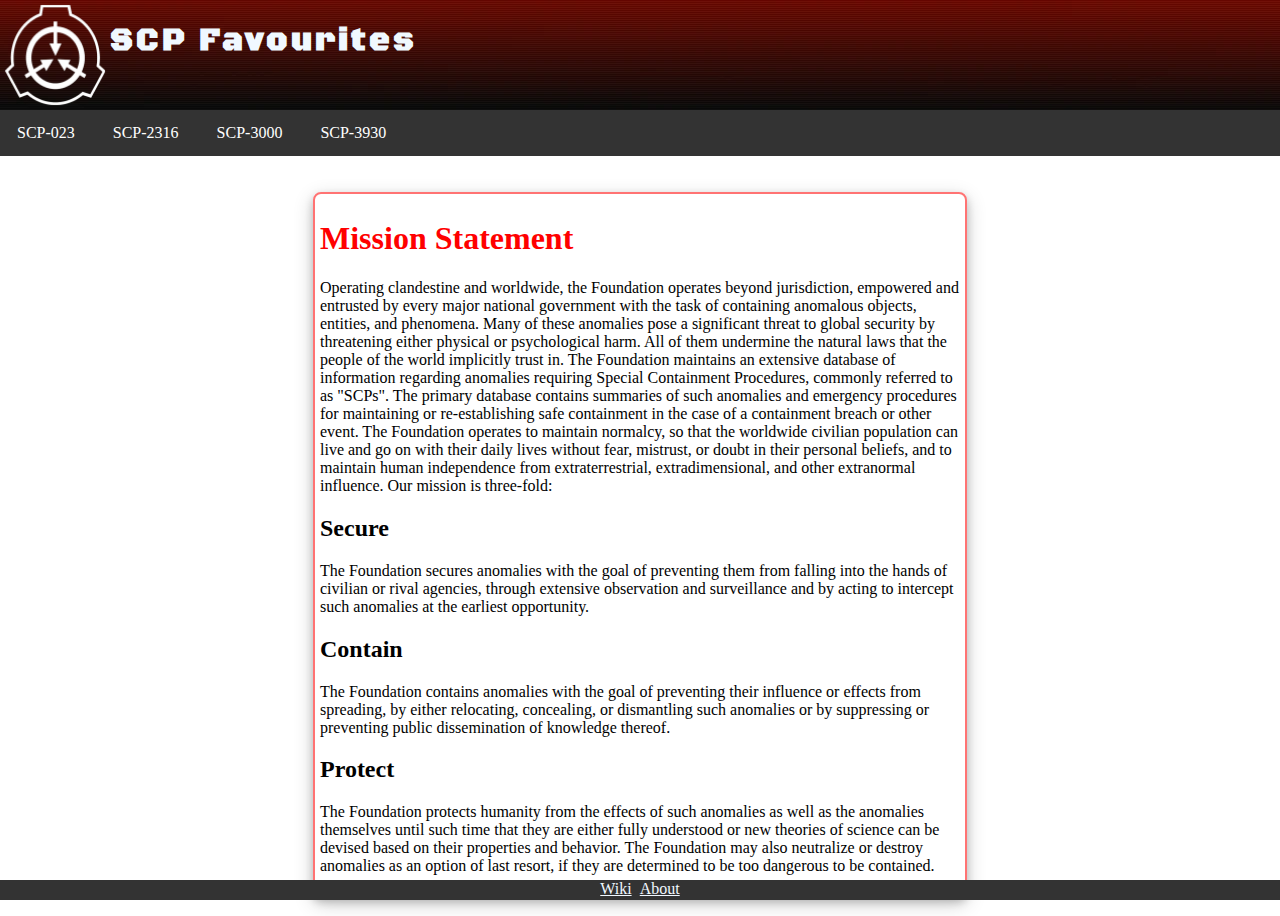
<file: index.html>
<!DOCTYPE html>
<html lang="en">
<head>
    <link rel="preconnect" href="https://fonts.googleapis.com">
    <link rel="preconnect" href="https://fonts.gstatic.com" crossorigin>
    <link href="https://fonts.googleapis.com/css2?family=Black+Ops+One&display=swap" rel="stylesheet">  
    <meta charset="UTF-8">
    <meta http-equiv="X-UA-Compatible" content="IE=edge">
    <meta name="viewport" content="width=device-width, initial-scale=1.0">
    <link rel="stylesheet" href="style.css">
    <title>Home</title>
</head>
<body>
    <div id="nav">
        <div class="nav_container">
            
            <div class="logo_container">
                <a href="index.html"><img class="logo" src="images/SCP_logo.png"></a>
            </div>

            <div id="title_text">
                <h1 class="nav_title">SCP Favourites</h1>
            </div>
            
        </div>
            <div class="links_container">
                <div class="links">
                    <a href="023.html" class="button">SCP-023</a>
                    <a href="2316.html" class="button">SCP-2316</a>
                    <a href="3000.html" class="button">SCP-3000</a>
                    <a href="3930.html" class="button">SCP-3930</a>
                </div>
            </div>
        </div>
    <br>
    <br>
    <div class="content"><p>
        <h1 class="home_m">Mission Statement</h1>
        Operating clandestine and worldwide, the Foundation operates beyond jurisdiction, empowered and entrusted by every major national government with the task of containing anomalous objects, entities, and phenomena. Many of these anomalies pose a significant threat to global security by threatening either physical or psychological harm. All of them undermine the natural laws that the people of the world implicitly trust in.

        The Foundation maintains an extensive database of information regarding anomalies requiring Special Containment Procedures, commonly referred to as "SCPs". The primary database contains summaries of such anomalies and emergency procedures for maintaining or re-establishing safe containment in the case of a containment breach or other event.
        
        The Foundation operates to maintain normalcy, so that the worldwide civilian population can live and go on with their daily lives without fear, mistrust, or doubt in their personal beliefs, and to maintain human independence from extraterrestrial, extradimensional, and other extranormal influence.
        
        Our mission is three-fold:
        
        <h2>Secure</h2>
        The Foundation secures anomalies with the goal of preventing them from falling into the hands of civilian or rival agencies, through extensive observation and surveillance and by acting to intercept such anomalies at the earliest opportunity.
        
        <h2>Contain</h2>
        The Foundation contains anomalies with the goal of preventing their influence or effects from spreading, by either relocating, concealing, or dismantling such anomalies or by suppressing or preventing public dissemination of knowledge thereof.
        
        <h2>Protect</h2>
        The Foundation protects humanity from the effects of such anomalies as well as the anomalies themselves until such time that they are either fully understood or new theories of science can be devised based on their properties and behavior. The Foundation may also neutralize or destroy anomalies as an option of last resort, if they are determined to be too dangerous to be contained.</p></div>
    <br>
    <div class="footer">
        <a href="https://scp-wiki.wikidot.com/scp-023" class="footer_text" target="_blank">Wiki</a>
        <a href="about.html" class="footer_text">About</a>
    </div>
</body>
</html>
</file>
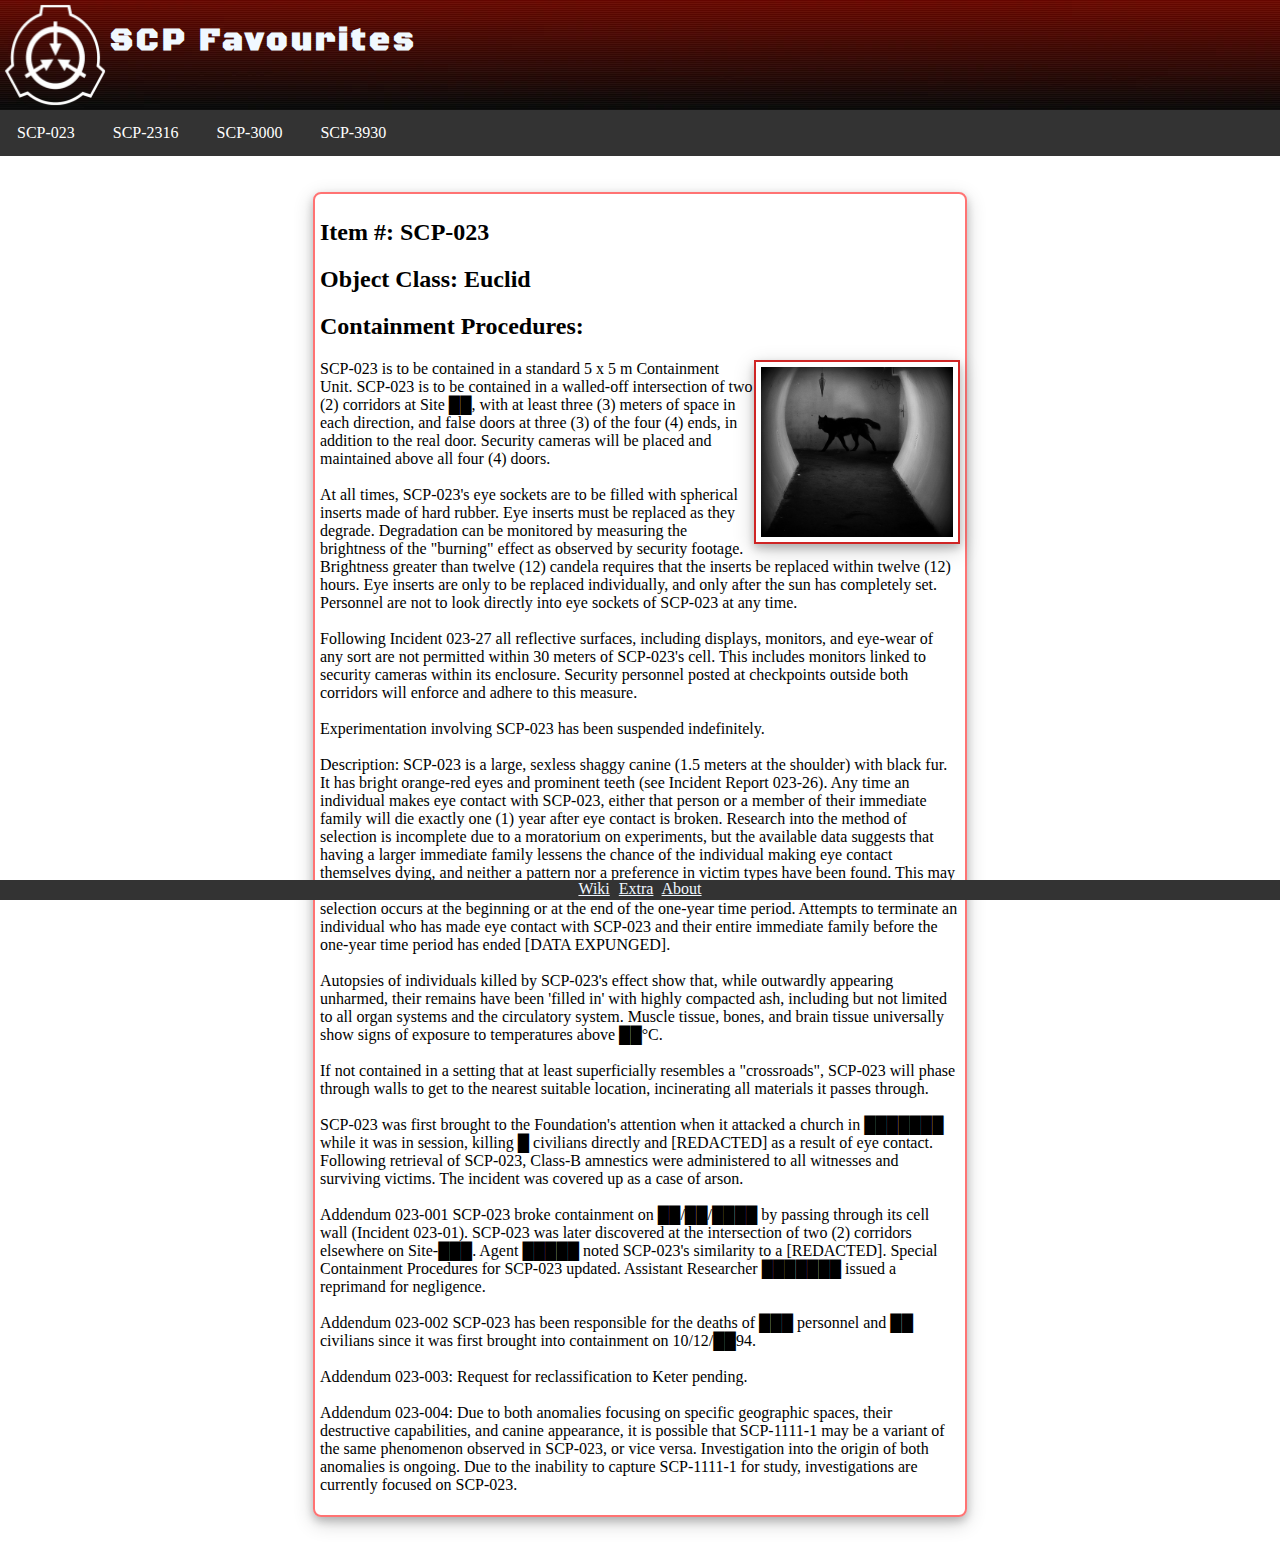
<file: 023.html>
<!DOCTYPE html>
<html lang="en">
<head>
    <link rel="preconnect" href="https://fonts.googleapis.com">
    <link rel="preconnect" href="https://fonts.gstatic.com" crossorigin>
    <link href="https://fonts.googleapis.com/css2?family=Black+Ops+One&display=swap" rel="stylesheet">  
    <meta charset="UTF-8">
    <meta http-equiv="X-UA-Compatible" content="IE=edge">
    <meta name="viewport" content="width=device-width, initial-scale=1.0">
    <link rel="stylesheet" href="style.css">
    <title>The Black Shuck</title>
</head>
<body>
    <div id="nav">
        <div class="nav_container">
            
            <div class="logo_container">
                <a href="index.html"><img class="logo" src="images/SCP_logo.png"></a>
            </div>

            <div id="title_text">
                <h1 class="nav_title">SCP Favourites</h1>
            </div>

        </div>
            <div class="links_container">
                <div class="links">
                    <a href="023.html" class="button">SCP-023</a>
                    <a href="2316.html" class="button">SCP-2316</a>
                    <a href="3000.html" class="button">SCP-3000</a>
                    <a href="3930.html" class="button">SCP-3930</a>
                </div>
            </div>
        </div>
    <br>
    <br>
    <div class="page">
        <div class="content"><p>
            <h2>Item #: SCP-023</h2>

            <h2>Object Class: Euclid</h2>
            
            <h2>Containment Procedures:</h2> 
            
            <img class="shuck" src="images/scp-023.jpg">
        
            SCP-023 is to be contained in a standard 5 x 5 m Containment Unit. SCP-023 is to be contained in a walled-off intersection of two (2) corridors at Site ██, with at least three (3) meters of space in each direction, and false doors at three (3) of the four (4) ends, in addition to the real door. Security cameras will be placed and maintained above all four (4) doors.
            
            <br><br>
            At all times, SCP-023's eye sockets are to be filled with spherical inserts made of hard rubber. Eye inserts must be replaced as they degrade. Degradation can be monitored by measuring the brightness of the "burning" effect as observed by security footage. Brightness greater than twelve (12) candela requires that the inserts be replaced within twelve (12) hours. Eye inserts are only to be replaced individually, and only after the sun has completely set. Personnel are not to look directly into eye sockets of SCP-023 at any time.
            <br><br>
            
            Following Incident 023-27 all reflective surfaces, including displays, monitors, and eye-wear of any sort are not permitted within 30 meters of SCP-023's cell. This includes monitors linked to security cameras within its enclosure. Security personnel posted at checkpoints outside both corridors will enforce and adhere to this measure.
            <br><br>

            Experimentation involving SCP-023 has been suspended indefinitely.
            <br><br>

            Description: SCP-023 is a large, sexless shaggy canine (1.5 meters at the shoulder) with black fur. It has bright orange-red eyes and prominent teeth (see Incident Report 023-26). Any time an individual makes eye contact with SCP-023, either that person or a member of their immediate family will die exactly one (1) year after eye contact is broken. Research into the method of selection is incomplete due to a moratorium on experiments, but the available data suggests that having a larger immediate family lessens the chance of the individual making eye contact themselves dying, and neither a pattern nor a preference in victim types have been found. This may indicate that SCP-023's victim is designated entirely at random, but it is unknown whether this selection occurs at the beginning or at the end of the one-year time period. Attempts to terminate an individual who has made eye contact with SCP-023 and their entire immediate family before the one-year time period has ended [DATA EXPUNGED].
            <br><br>

            Autopsies of individuals killed by SCP-023's effect show that, while outwardly appearing unharmed, their remains have been 'filled in' with highly compacted ash, including but not limited to all organ systems and the circulatory system. Muscle tissue, bones, and brain tissue universally show signs of exposure to temperatures above ██°C.
            <br><br>

            If not contained in a setting that at least superficially resembles a "crossroads", SCP-023 will phase through walls to get to the nearest suitable location, incinerating all materials it passes through.
            <br><br>

            SCP-023 was first brought to the Foundation's attention when it attacked a church in ███████ while it was in session, killing █ civilians directly and [REDACTED] as a result of eye contact. Following retrieval of SCP-023, Class-B amnestics were administered to all witnesses and surviving victims. The incident was covered up as a case of arson.
            <br><br>

            Addendum 023-001
            SCP-023 broke containment on ██/██/████ by passing through its cell wall (Incident 023-01). SCP-023 was later discovered at the intersection of two (2) corridors elsewhere on Site-███. Agent █████ noted SCP-023's similarity to a [REDACTED]. Special Containment Procedures for SCP-023 updated. Assistant Researcher ███████ issued a reprimand for negligence.
            <br><br>

            Addendum 023-002
            SCP-023 has been responsible for the deaths of ███ personnel and ██ civilians since it was first brought into containment on 10/12/██94.
            <br><br>

            Addendum 023-003:
            Request for reclassification to Keter pending.
            <br><br>

            Addendum 023-004:
            Due to both anomalies focusing on specific geographic spaces, their destructive capabilities, and canine appearance, it is possible that SCP-1111-1 may be a variant of the same phenomenon observed in SCP-023, or vice versa. Investigation into the origin of both anomalies is ongoing. Due to the inability to capture SCP-1111-1 for study, investigations are currently focused on SCP-023.</p>
        </div>
    </div>
    <br>
    <br>
    <div class="footer">
        <a href="https://scp-wiki.wikidot.com/scp-023" class="footer_text" target="_blank">Wiki</a>
        <a href="https://villains.fandom.com/wiki/SCP-023" class="footer_text" target="_blank">Extra</a>
        <a href="about.html" class="footer_text">About</a>
    </div>
</body>
</html>
</file>
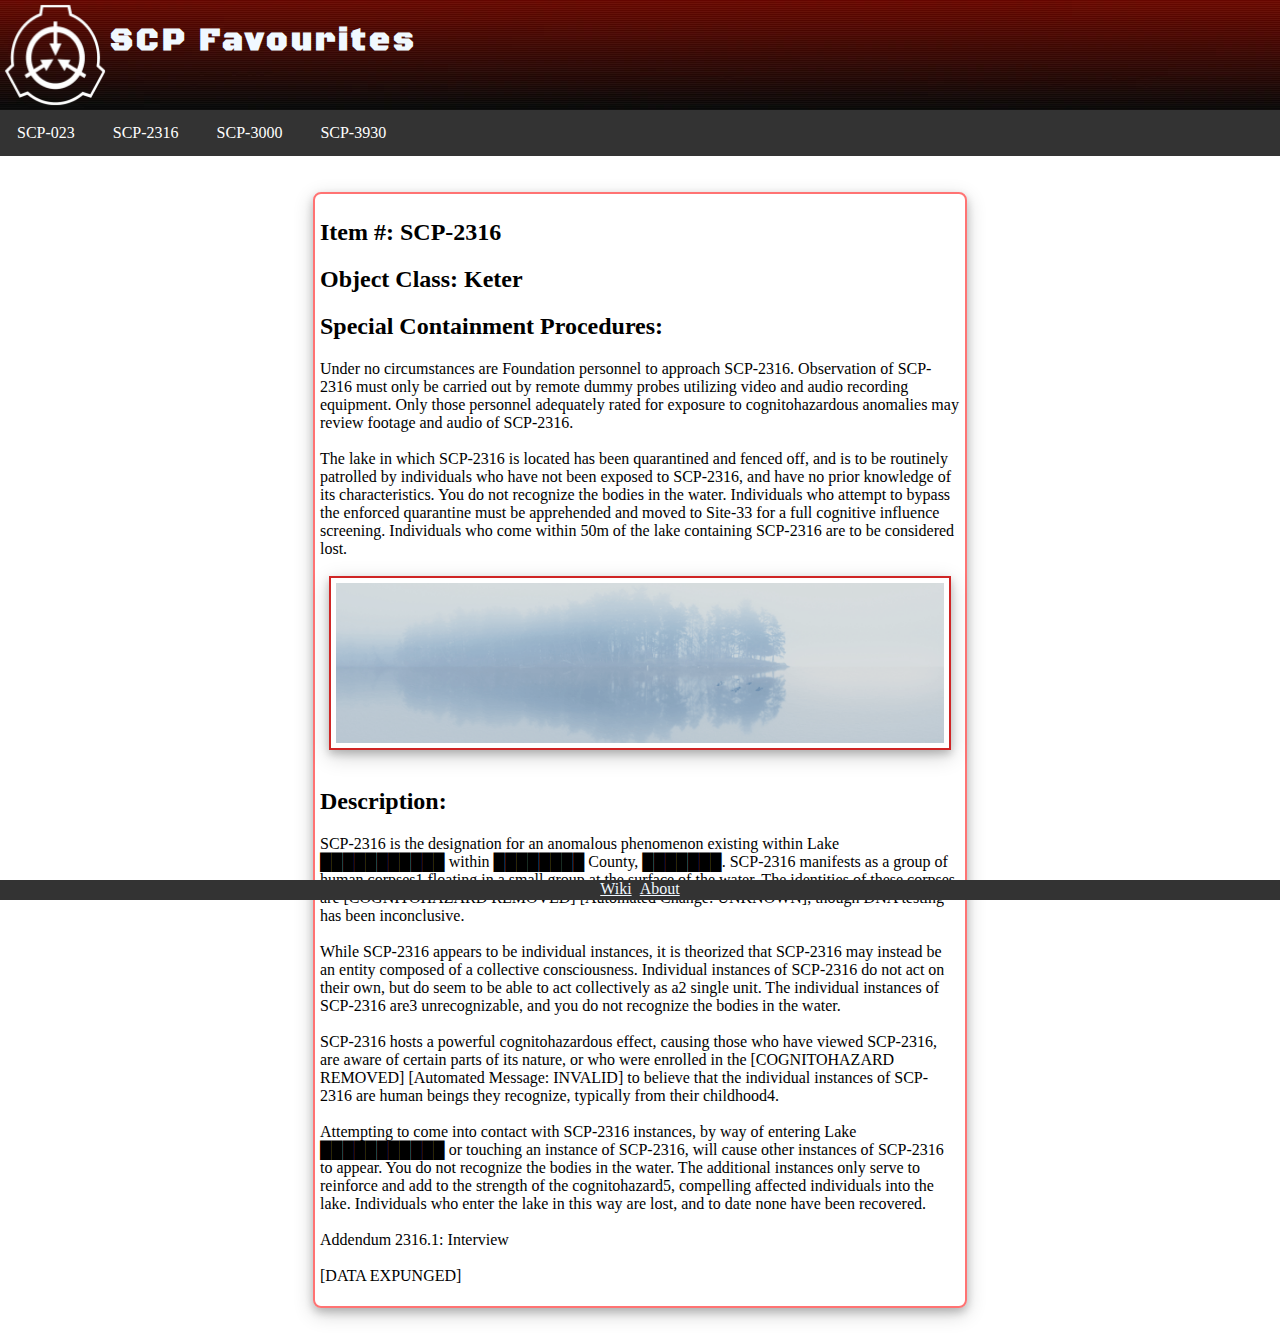
<file: 2316.html>
<!DOCTYPE html>
<html lang="en">
<head>
    <link rel="preconnect" href="https://fonts.googleapis.com">
    <link rel="preconnect" href="https://fonts.gstatic.com" crossorigin>
    <link href="https://fonts.googleapis.com/css2?family=Black+Ops+One&display=swap" rel="stylesheet">  
    <meta charset="UTF-8">
    <meta http-equiv="X-UA-Compatible" content="IE=edge">
    <meta name="viewport" content="width=device-width, initial-scale=1.0">
    <link rel="stylesheet" href="style.css">
    <title>Field Trip</title>
</head>
<body>
    <div id="nav">
        <div class="nav_container">
            
            <div class="logo_container">
                <a href="index.html"><img class="logo" src="images/SCP_logo.png"></a>
            </div>

            <div id="title_text">
                <h1 class="nav_title">SCP Favourites</h1>
            </div>

        </div>
            <div class="links_container">
                <div class="links">
                    <a href="023.html" class="button">SCP-023</a>
                    <a href="2316.html" class="button">SCP-2316</a>
                    <a href="3000.html" class="button">SCP-3000</a>
                    <a href="3930.html" class="button">SCP-3930</a>
                </div>
            </div>
        </div>
    <br>
    <br>

    <div class="content"><p>
        <h2>Item #: SCP-2316</h2>
        <h2>Object Class: Keter</h2>
        <h2>Special Containment Procedures:</h2> Under no circumstances are Foundation personnel to approach SCP-2316. Observation of SCP-2316 must only be carried out by remote dummy probes utilizing video and audio recording equipment. Only those personnel adequately rated for exposure to cognitohazardous anomalies may review footage and audio of SCP-2316.
        <br><br>
        The lake in which SCP-2316 is located has been quarantined and fenced off, and is to be routinely patrolled by individuals who have not been exposed to SCP-2316, and have no prior knowledge of its characteristics. You do not recognize the bodies in the water. Individuals who attempt to bypass the enforced quarantine must be apprehended and moved to Site-33 for a full cognitive influence screening. Individuals who come within 50m of the lake containing SCP-2316 are to be considered lost.
        <br>
        <br>
        <img src="images/scp-2316.png" class="lake">
        <br>
        <h2>Description:</h2> SCP-2316 is the designation for an anomalous phenomenon existing within Lake ███████████ within ████████ County, ███████. SCP-2316 manifests as a group of human corpses1 floating in a small group at the surface of the water. The identities of these corpses are [COGNITOHAZARD REMOVED] [Automated Change: UNKNOWN], though DNA testing has been inconclusive.
        <br><br>
        While SCP-2316 appears to be individual instances, it is theorized that SCP-2316 may instead be an entity composed of a collective consciousness. Individual instances of SCP-2316 do not act on their own, but do seem to be able to act collectively as a2 single unit. The individual instances of SCP-2316 are3 unrecognizable, and you do not recognize the bodies in the water.
        <br><br>
        SCP-2316 hosts a powerful cognitohazardous effect, causing those who have viewed SCP-2316, are aware of certain parts of its nature, or who were enrolled in the [COGNITOHAZARD REMOVED] [Automated Message: INVALID] to believe that the individual instances of SCP-2316 are human beings they recognize, typically from their childhood4.
        <br><br>
        Attempting to come into contact with SCP-2316 instances, by way of entering Lake ███████████ or touching an instance of SCP-2316, will cause other instances of SCP-2316 to appear. You do not recognize the bodies in the water. The additional instances only serve to reinforce and add to the strength of the cognitohazard5, compelling affected individuals into the lake. Individuals who enter the lake in this way are lost, and to date none have been recovered.
        <br><br>
        Addendum 2316.1: Interview
        <br><br>
        [DATA EXPUNGED]</p>
    </div>
    
    <br>
    <br>

    <div class="footer">
        <a href="https://scp-wiki.wikidot.com/scp-2316" class="footer_text" target="_blank">Wiki</a>
        <a href="about.html" class="footer_text">About</a>
    </div>
</body>
</html>
</file>
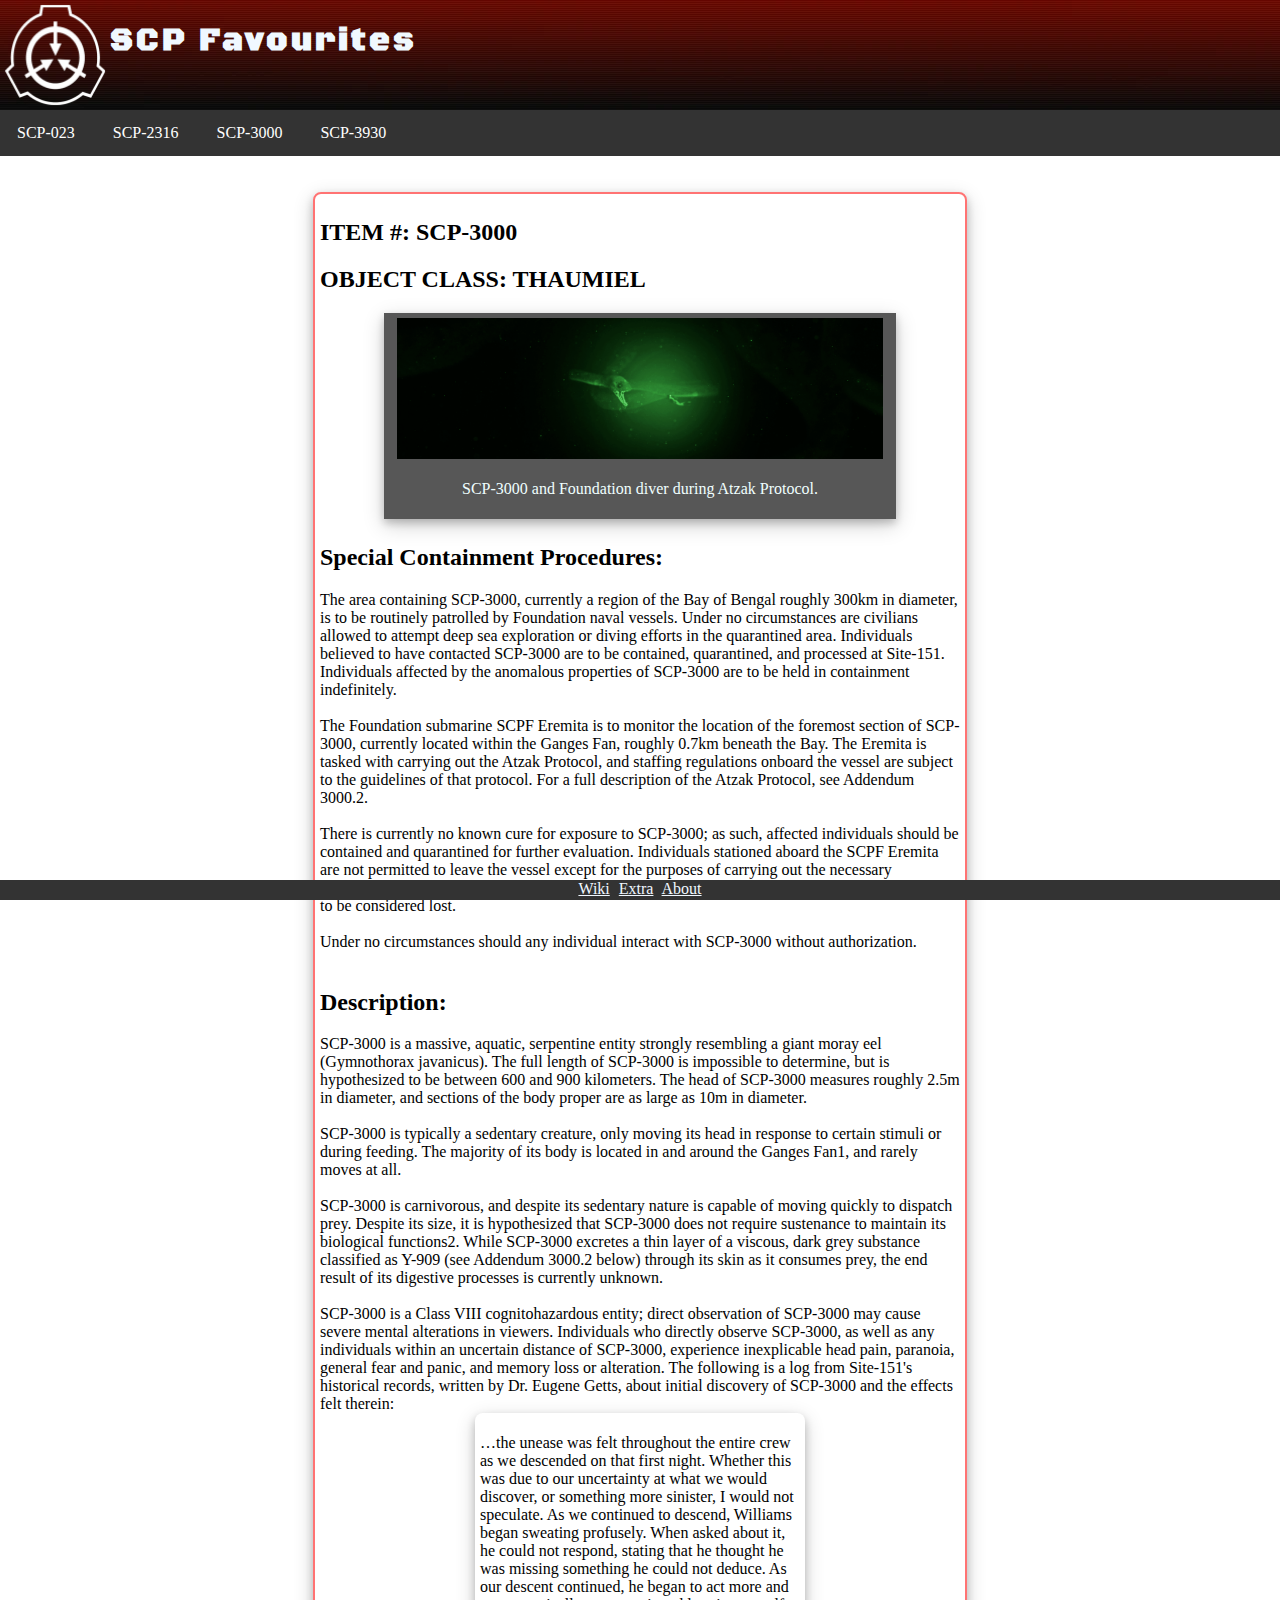
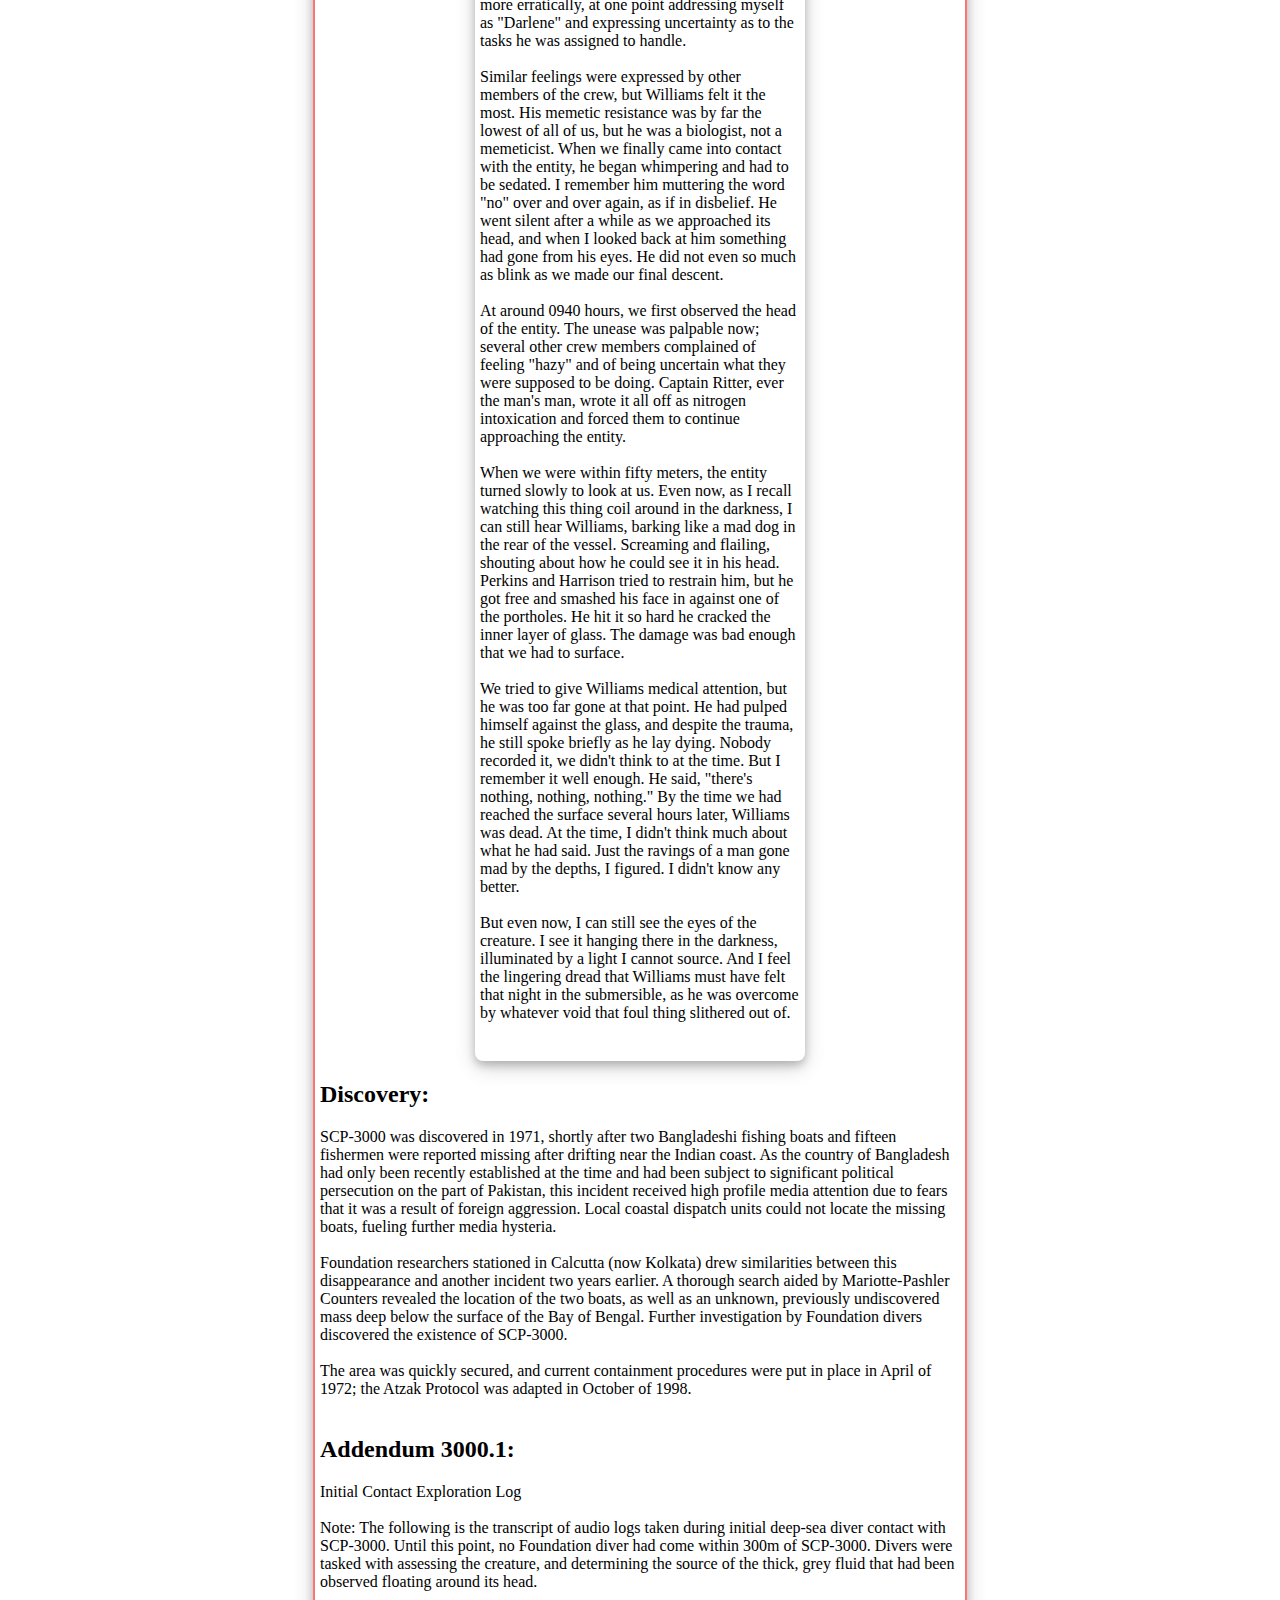
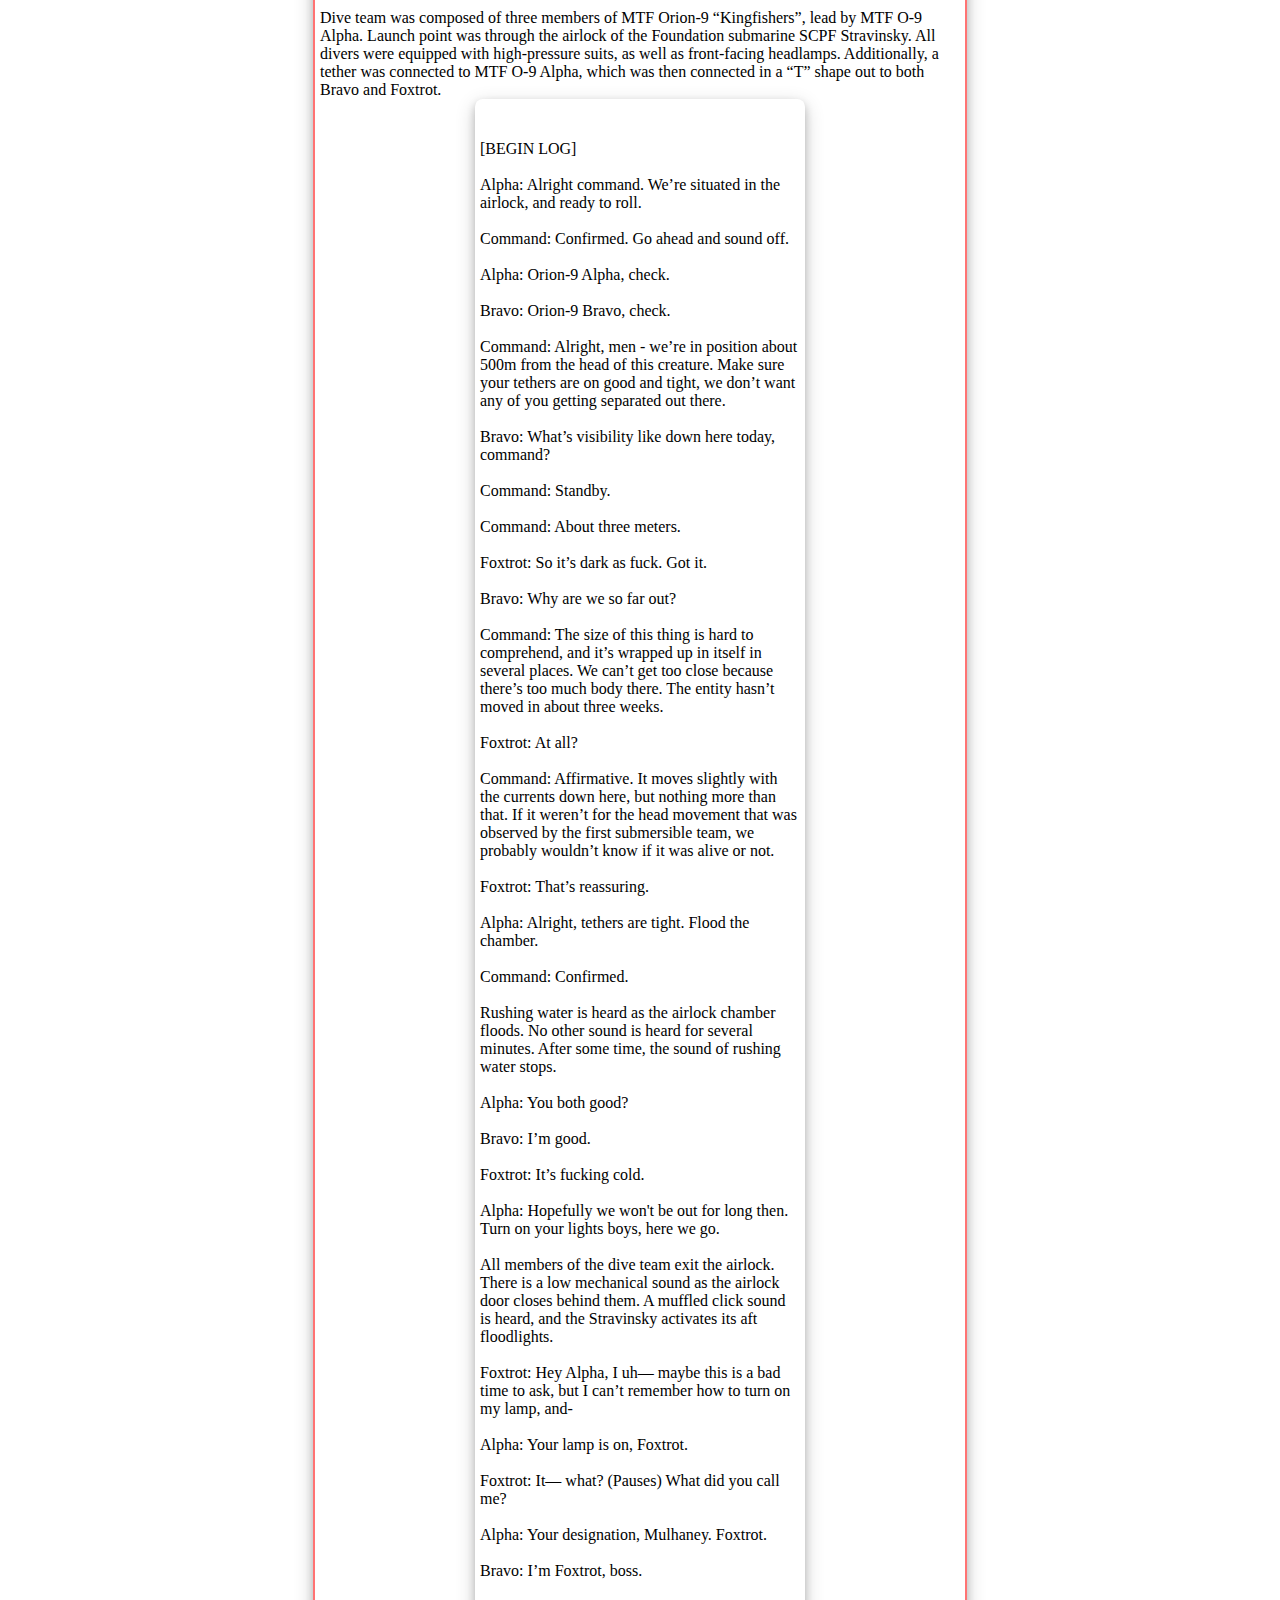
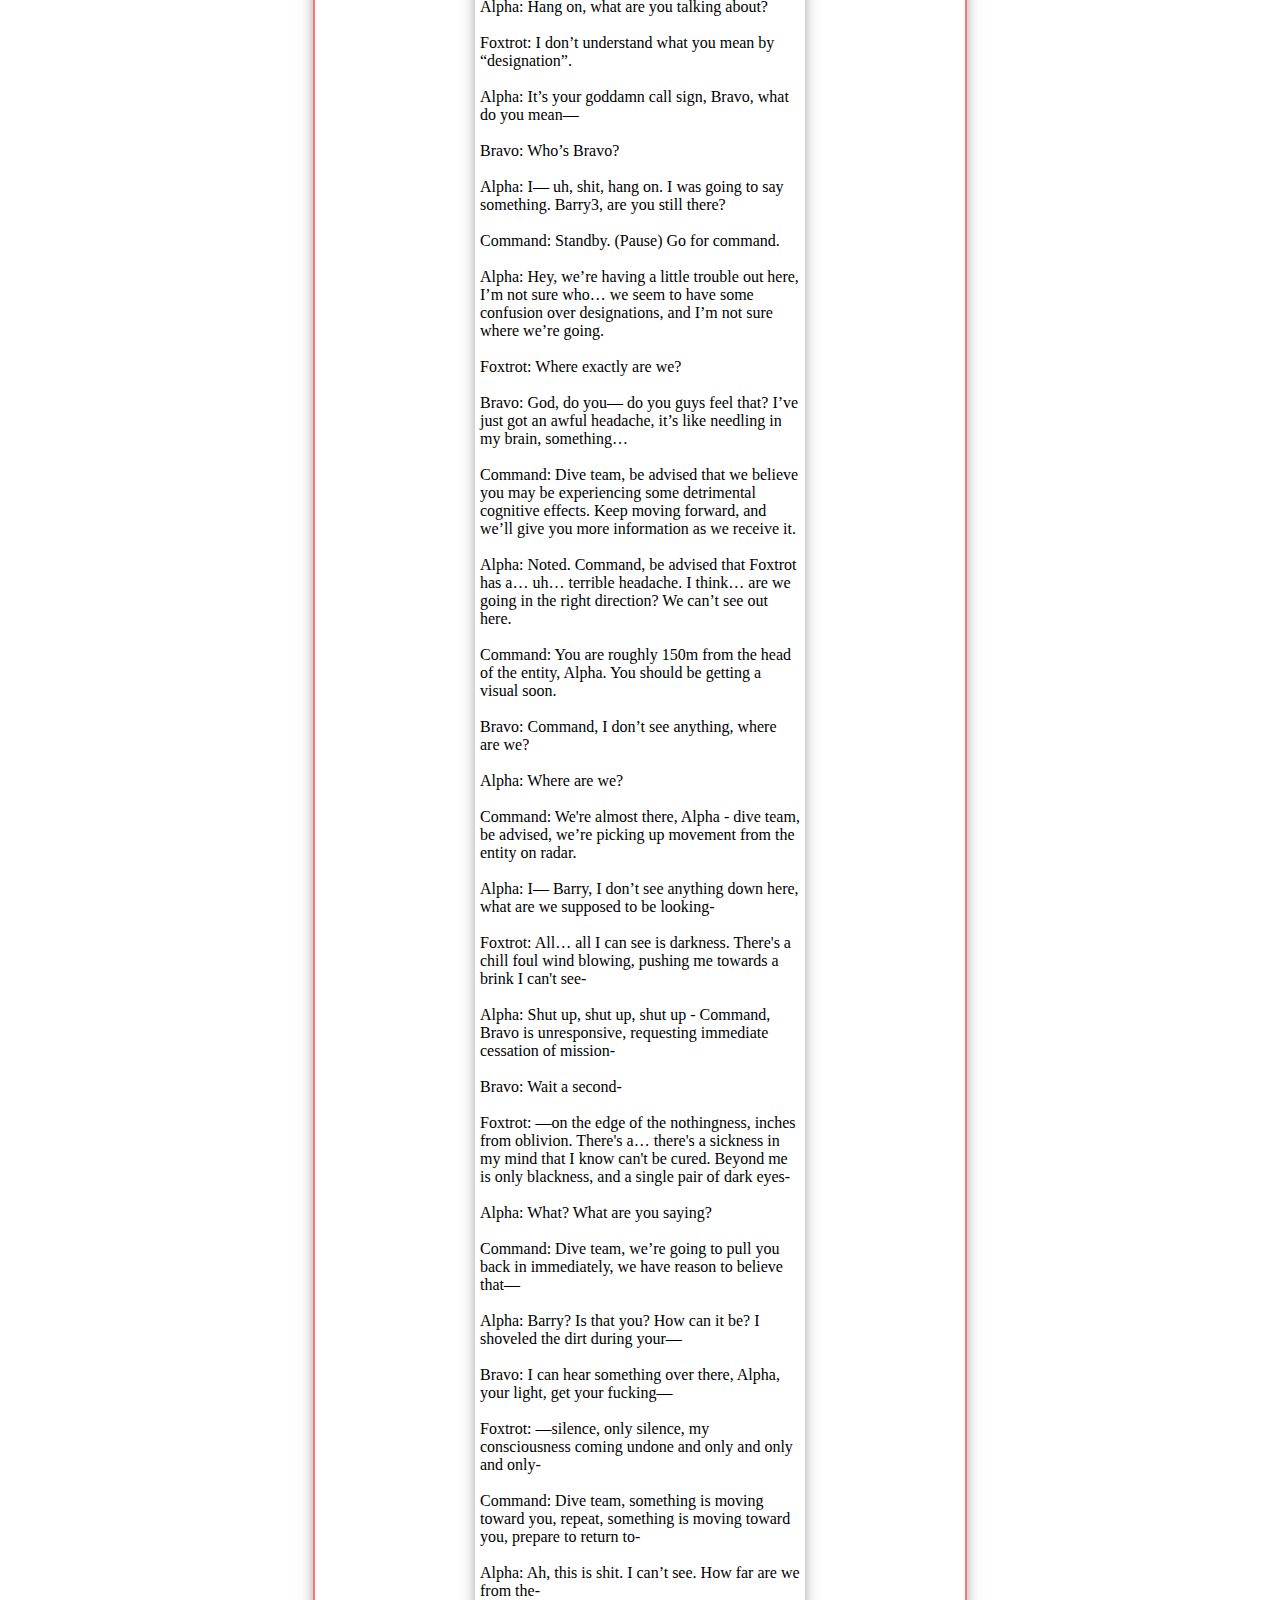
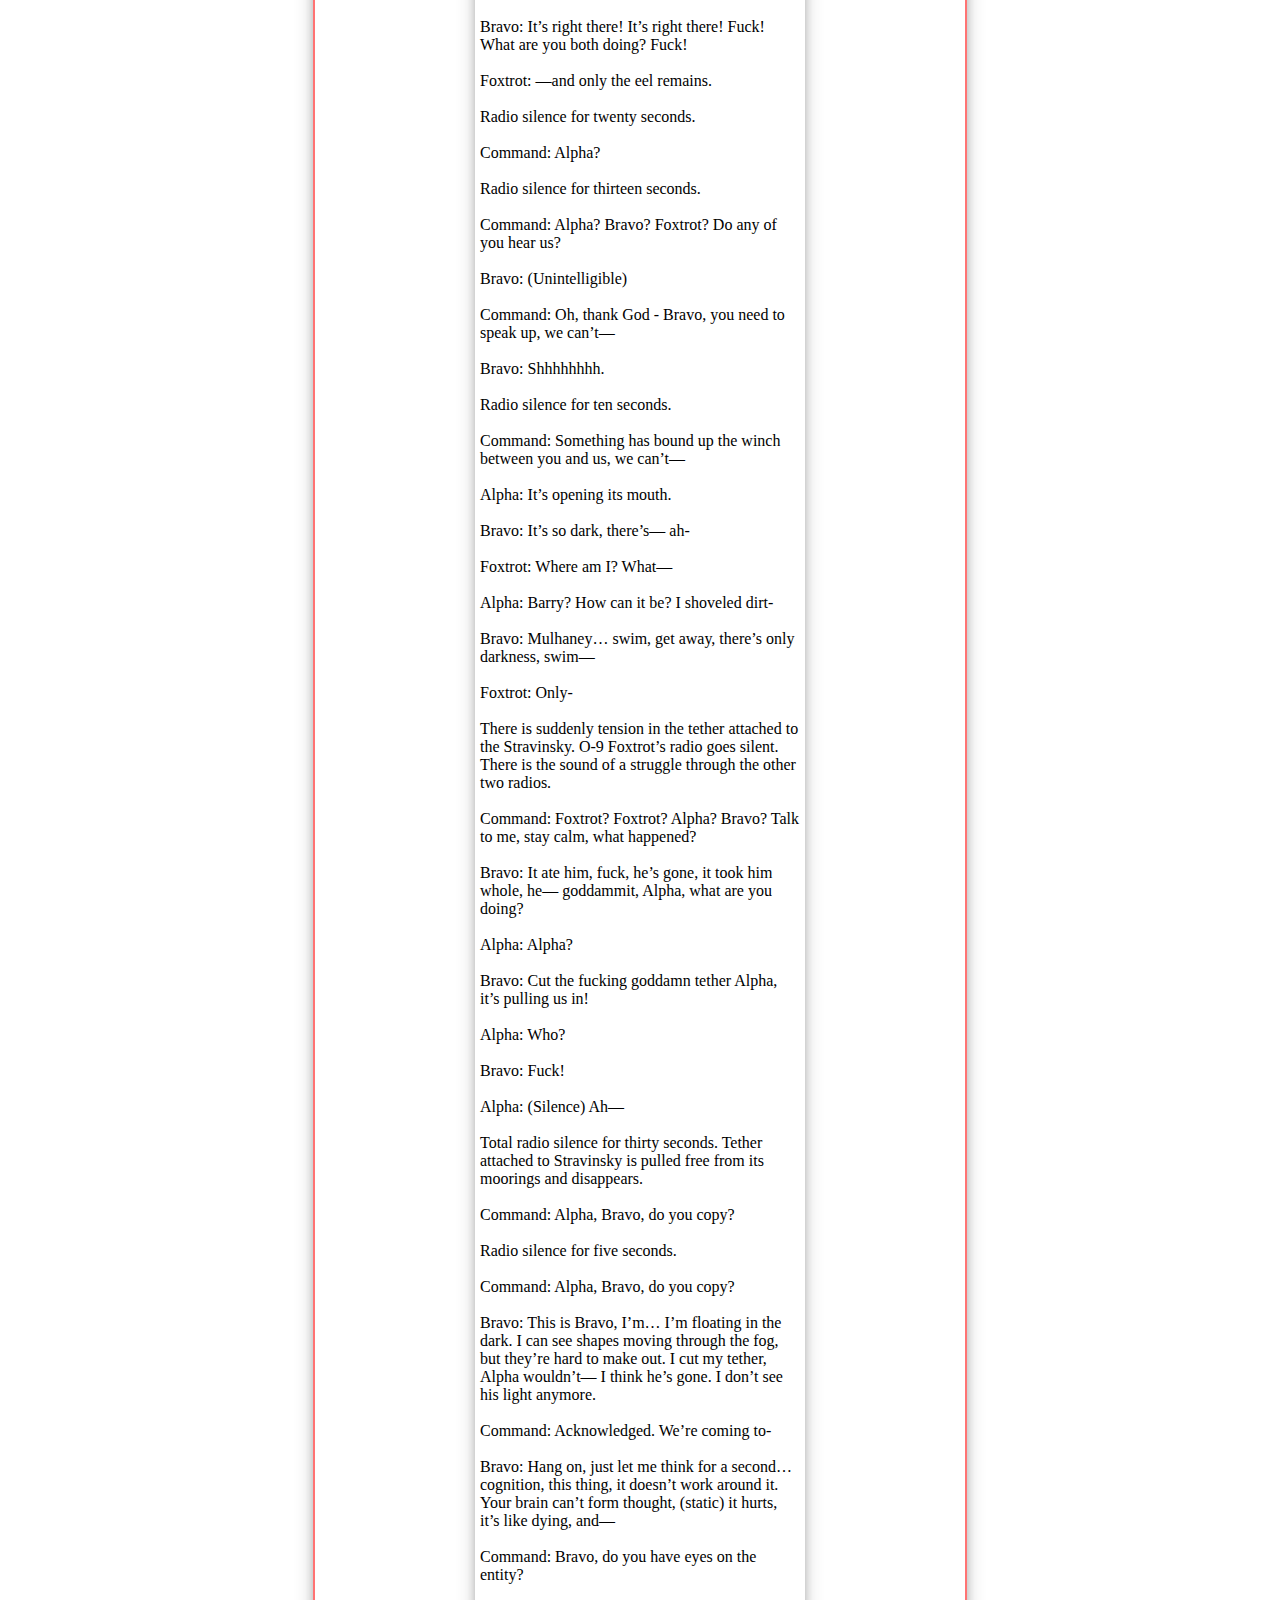
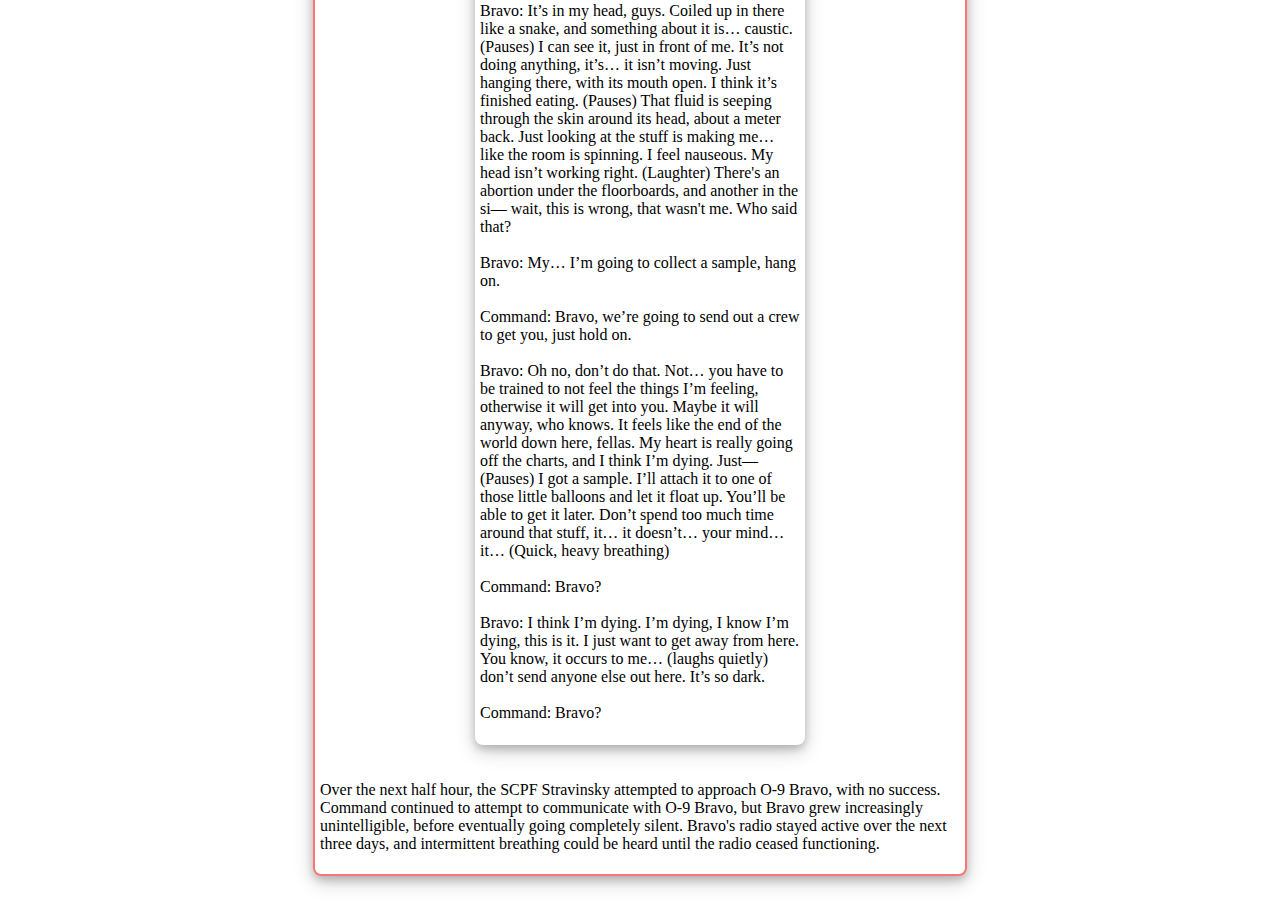
<file: 3000.html>
<!DOCTYPE html>
<html lang="en">
<head>
    <link rel="preconnect" href="https://fonts.googleapis.com">
    <link rel="preconnect" href="https://fonts.gstatic.com" crossorigin>
    <link href="https://fonts.googleapis.com/css2?family=Black+Ops+One&display=swap" rel="stylesheet">  
    <meta charset="UTF-8">
    <meta http-equiv="X-UA-Compatible" content="IE=edge">
    <meta name="viewport" content="width=device-width, initial-scale=1.0">
    <link rel="stylesheet" href="style.css">
    <title>Anantashesha</title>
</head>
<body>
    <div id="nav">
        <div class="nav_container">
            
            <div class="logo_container">
                <a href="index.html"><img class="logo" src="images/SCP_logo.png"></a>
            </div>

            <div id="title_text">
                <h1 class="nav_title">SCP Favourites</h1>
            </div>

        </div>
            <div class="links_container">
                <div class="links">
                    <a href="023.html" class="button">SCP-023</a>
                    <a href="2316.html" class="button">SCP-2316</a>
                    <a href="3000.html" class="button">SCP-3000</a>
                    <a href="3930.html" class="button">SCP-3930</a>
                </div>
            </div>
        </div>
        <br>
        <br>
    <div class="content">
        <p>
            <h2>ITEM #: SCP-3000</h2>
            
            <h2>OBJECT CLASS: THAUMIEL</h2>
            <div class="polariod">
                <img src="images/scp-3000.png" class="anantashesha">
                <div class="polariod_text">
                    <p>SCP-3000 and Foundation diver during Atzak Protocol.</p>
                </div>
            </div>
            <h2>Special Containment Procedures:</h2> The area containing SCP-3000, currently a region of the Bay of Bengal roughly 300km in diameter, is to be routinely patrolled by Foundation naval vessels. Under no circumstances are civilians allowed to attempt deep sea exploration or diving efforts in the quarantined area. Individuals believed to have contacted SCP-3000 are to be contained, quarantined, and processed at Site-151. Individuals affected by the anomalous properties of SCP-3000 are to be held in containment indefinitely.
            <br>
            <br>
            The Foundation submarine SCPF Eremita is to monitor the location of the foremost section of SCP-3000, currently located within the Ganges Fan, roughly 0.7km beneath the Bay. The Eremita is tasked with carrying out the Atzak Protocol, and staffing regulations onboard the vessel are subject to the guidelines of that protocol. For a full description of the Atzak Protocol, see Addendum 3000.2.
            <br>
            <br>
            There is currently no known cure for exposure to SCP-3000; as such, affected individuals should be contained and quarantined for further evaluation. Individuals stationed aboard the SCPF Eremita are not permitted to leave the vessel except for the purposes of carrying out the necessary procedures of the Atzak Protocol. Individuals who leave the vessel without proper authorization are to be considered lost.
            <br>
            <br>
            Under no circumstances should any individual interact with SCP-3000 without authorization.
            <br>
            <br>
            <h2>Description:</h2> SCP-3000 is a massive, aquatic, serpentine entity strongly resembling a giant moray eel (Gymnothorax javanicus). The full length of SCP-3000 is impossible to determine, but is hypothesized to be between 600 and 900 kilometers. The head of SCP-3000 measures roughly 2.5m in diameter, and sections of the body proper are as large as 10m in diameter.
            <br>
            <br>
            SCP-3000 is typically a sedentary creature, only moving its head in response to certain stimuli or during feeding. The majority of its body is located in and around the Ganges Fan1, and rarely moves at all.
            <br>
            <br>
            SCP-3000 is carnivorous, and despite its sedentary nature is capable of moving quickly to dispatch prey. Despite its size, it is hypothesized that SCP-3000 does not require sustenance to maintain its biological functions2. While SCP-3000 excretes a thin layer of a viscous, dark grey substance classified as Y-909 (see Addendum 3000.2 below) through its skin as it consumes prey, the end result of its digestive processes is currently unknown.
            <br>
            <br>
            SCP-3000 is a Class VIII cognitohazardous entity; direct observation of SCP-3000 may cause severe mental alterations in viewers. Individuals who directly observe SCP-3000, as well as any individuals within an uncertain distance of SCP-3000, experience inexplicable head pain, paranoia, general fear and panic, and memory loss or alteration. The following is a log from Site-151's historical records, written by Dr. Eugene Getts, about initial discovery of SCP-3000 and the effects felt therein:
            <div class="content_child">
                <p>
                …the unease was felt throughout the entire crew as we descended on that first night. Whether this was due to our uncertainty at what we would discover, or something more sinister, I would not speculate. As we continued to descend, Williams began sweating profusely. When asked about it, he could not respond, stating that he thought he was missing something he could not deduce. As our descent continued, he began to act more and more erratically, at one point addressing myself as "Darlene" and expressing uncertainty as to the tasks he was assigned to handle.
                <br>
                <br>
                Similar feelings were expressed by other members of the crew, but Williams felt it the most. His memetic resistance was by far the lowest of all of us, but he was a biologist, not a memeticist. When we finally came into contact with the entity, he began whimpering and had to be sedated. I remember him muttering the word "no" over and over again, as if in disbelief. He went silent after a while as we approached its head, and when I looked back at him something had gone from his eyes. He did not even so much as blink as we made our final descent.
                <br>
                <br>        
                At around 0940 hours, we first observed the head of the entity. The unease was palpable now; several other crew members complained of feeling "hazy" and of being uncertain what they were supposed to be doing. Captain Ritter, ever the man's man, wrote it all off as nitrogen intoxication and forced them to continue approaching the entity.
                <br>
                <br>
                When we were within fifty meters, the entity turned slowly to look at us. Even now, as I recall watching this thing coil around in the darkness, I can still hear Williams, barking like a mad dog in the rear of the vessel. Screaming and flailing, shouting about how he could see it in his head. Perkins and Harrison tried to restrain him, but he got free and smashed his face in against one of the portholes. He hit it so hard he cracked the inner layer of glass. The damage was bad enough that we had to surface.
                <br>
                <br>
                We tried to give Williams medical attention, but he was too far gone at that point. He had pulped himself against the glass, and despite the trauma, he still spoke briefly as he lay dying. Nobody recorded it, we didn't think to at the time. But I remember it well enough. He said, "there's nothing, nothing, nothing." By the time we had reached the surface several hours later, Williams was dead. At the time, I didn't think much about what he had said. Just the ravings of a man gone mad by the depths, I figured. I didn't know any better.
                <br>
                <br>
                But even now, I can still see the eyes of the creature. I see it hanging there in the darkness, illuminated by a light I cannot source. And I feel the lingering dread that Williams must have felt that night in the submersible, as he was overcome by whatever void that foul thing slithered out of.
                <br>
                <br>
                </div>
            <h2>Discovery: </h2>
            SCP-3000 was discovered in 1971, shortly after two Bangladeshi fishing boats and fifteen fishermen were reported missing after drifting near the Indian coast. As the country of Bangladesh had only been recently established at the time and had been subject to significant political persecution on the part of Pakistan, this incident received high profile media attention due to fears that it was a result of foreign aggression. Local coastal dispatch units could not locate the missing boats, fueling further media hysteria.
            <br>
            <br>
            Foundation researchers stationed in Calcutta (now Kolkata) drew similarities between this disappearance and another incident two years earlier. A thorough search aided by Mariotte-Pashler Counters revealed the location of the two boats, as well as an unknown, previously undiscovered mass deep below the surface of the Bay of Bengal. Further investigation by Foundation divers discovered the existence of SCP-3000.
            <br>
            <br>
            The area was quickly secured, and current containment procedures were put in place in April of 1972; the Atzak Protocol was adapted in October of 1998.
            <br>
            <br>
            <h2>Addendum 3000.1:</h2> Initial Contact Exploration Log
            <br>
            <br>
            Note: The following is the transcript of audio logs taken during initial deep-sea diver contact with SCP-3000. Until this point, no Foundation diver had come within 300m of SCP-3000. Divers were tasked with assessing the creature, and determining the source of the thick, grey fluid that had been observed floating around its head.
            <br>
            <br>
            Dive team was composed of three members of MTF Orion-9 “Kingfishers”, lead by MTF O-9 Alpha. Launch point was through the airlock of the Foundation submarine SCPF Stravinsky. All divers were equipped with high-pressure suits, as well as front-facing headlamps. Additionally, a tether was connected to MTF O-9 Alpha, which was then connected in a “T” shape out to both Bravo and Foxtrot.
                <div class="content_child">
                    <br>
                    <br>
                    [BEGIN LOG]
                    <br>
                    <br>
                    Alpha: Alright command. We’re situated in the airlock, and ready to roll.
                    <br>
                    <br>
                    Command: Confirmed. Go ahead and sound off.
                    <br>
                    <br>
                    Alpha: Orion-9 Alpha, check.
                    <br>
                    <br>
                    Bravo: Orion-9 Bravo, check.
                    <br>
                    <br>
                    Command: Alright, men - we’re in position about 500m from the head of this creature. Make sure your tethers are on good and tight, we don’t want any of you getting separated out there.
                    <br>
                    <br>
                    Bravo: What’s visibility like down here today, command?
                    <br>
                    <br>
                    Command: Standby.
                    <br>
                    <br>
                    Command: About three meters.
                    <br>
                    <br>
                    Foxtrot: So it’s dark as fuck. Got it.
                    <br>
                    <br>
                    Bravo: Why are we so far out?
                    <br>
                    <br>
                    Command: The size of this thing is hard to comprehend, and it’s wrapped up in itself in several places. We can’t get too close because there’s too much body there. The entity hasn’t moved in about three weeks.
                    <br>
                    <br>
                    Foxtrot: At all?
                    <br>
                    <br>
                    Command: Affirmative. It moves slightly with the currents down here, but nothing more than that. If it weren’t for the head movement that was observed by the first submersible team, we probably wouldn’t know if it was alive or not.
                    <br>
                    <br>
                    Foxtrot: That’s reassuring.
                    <br>
                    <br>
                    Alpha: Alright, tethers are tight. Flood the chamber.
                    <br>
                    <br>
                    Command: Confirmed.
                    <br>
                    <br>
                    Rushing water is heard as the airlock chamber floods. No other sound is heard for several minutes. After some time, the sound of rushing water stops.
                    <br>
                    <br>
                    Alpha: You both good?
                    <br>
                    <br>
                    Bravo: I’m good.
                    <br>
                    <br>
                    Foxtrot: It’s fucking cold.
                    <br>
                    <br>
                    Alpha: Hopefully we won't be out for long then. Turn on your lights boys, here we go.
                    <br>
                    <br>
                    All members of the dive team exit the airlock. There is a low mechanical sound as the airlock door closes behind them. A muffled click sound is heard, and the Stravinsky activates its aft floodlights.
                    <br>
                    <br>
                    Foxtrot: Hey Alpha, I uh— maybe this is a bad time to ask, but I can’t remember how to turn on my lamp, and-
                    <br>
                    <br>
                    Alpha: Your lamp is on, Foxtrot.
                    <br>
                    <br>
                    Foxtrot: It— what? (Pauses) What did you call me?
                    <br>
                    <br>
                    Alpha: Your designation, Mulhaney. Foxtrot.
                    <br>
                    <br>
                    Bravo: I’m Foxtrot, boss.
                    <br>
                    <br>
                    Alpha: Hang on, what are you talking about?
                    <br>
                    <br>
                    Foxtrot: I don’t understand what you mean by “designation”.
                    <br>
                    <br>
                    Alpha: It’s your goddamn call sign, Bravo, what do you mean—
                    <br>
                    <br>
                    Bravo: Who’s Bravo?
                    <br>
                    <br>
                    Alpha: I— uh, shit, hang on. I was going to say something. Barry3, are you still there?
                    <br>
                    <br>
                    Command: Standby. (Pause) Go for command.
                    <br>
                    <br>
                    Alpha: Hey, we’re having a little trouble out here, I’m not sure who… we seem to have some confusion over designations, and I’m not sure where we’re going.
                    <br>
                    <br>
                    Foxtrot: Where exactly are we?
                    <br>
                    <br>
                    Bravo: God, do you— do you guys feel that? I’ve just got an awful headache, it’s like needling in my brain, something…
                    <br>
                    <br>
                    Command: Dive team, be advised that we believe you may be experiencing some detrimental cognitive effects. Keep moving forward, and we’ll give you more information as we receive it.
                    <br>
                    <br>
                    Alpha: Noted. Command, be advised that Foxtrot has a… uh… terrible headache. I think… are we going in the right direction? We can’t see out here.
                    <br>
                    <br>
                    Command: You are roughly 150m from the head of the entity, Alpha. You should be getting a visual soon.
                    <br>
                    <br>
                    Bravo: Command, I don’t see anything, where are we?
                    <br>
                    <br>
                    Alpha: Where are we?
                    <br>
                    <br>
                    Command: We're almost there, Alpha - dive team, be advised, we’re picking up movement from the entity on radar.
                    <br>
                    <br>
                    Alpha: I— Barry, I don’t see anything down here, what are we supposed to be looking-
                    <br>
                    <br>
                    Foxtrot: All… all I can see is darkness. There's a chill foul wind blowing, pushing me towards a brink I can't see-
                    <br>
                    <br>
                    Alpha: Shut up, shut up, shut up - Command, Bravo is unresponsive, requesting immediate cessation of mission-
                    <br>
                    <br>
                    Bravo: Wait a second-
                    <br>
                    <br>
                    Foxtrot: —on the edge of the nothingness, inches from oblivion. There's a… there's a sickness in my mind that I know can't be cured. Beyond me is only blackness, and a single pair of dark eyes-
                    <br>
                    <br>
                    Alpha: What? What are you saying?
                    <br>
                    <br>
                    Command: Dive team, we’re going to pull you back in immediately, we have reason to believe that—
                    <br>
                    <br>
                    Alpha: Barry? Is that you? How can it be? I shoveled the dirt during your—
                    <br>
                    <br>
                    Bravo: I can hear something over there, Alpha, your light, get your fucking—
                    <br>
                    <br>
                    Foxtrot: —silence, only silence, my consciousness coming undone and only and only and only-
                    <br>
                    <br>
                    Command: Dive team, something is moving toward you, repeat, something is moving toward you, prepare to return to-
                    <br>
                    <br>
                    Alpha: Ah, this is shit. I can’t see. How far are we from the-
                    <br>
                    <br>
                    Bravo: It’s right there! It’s right there! Fuck! What are you both doing? Fuck!
                    <br>
                    <br>
                    Foxtrot: —and only the eel remains.
                    <br>
                    <br>
                    Radio silence for twenty seconds.
                    <br>
                    <br>
                    Command: Alpha?
                    <br>
                    <br>
                    Radio silence for thirteen seconds.
                    <br>
                    <br>
                    Command: Alpha? Bravo? Foxtrot? Do any of you hear us?
                    <br>
                    <br>
                    Bravo: (Unintelligible)
                    <br>
                    <br>
                    Command: Oh, thank God - Bravo, you need to speak up, we can’t—
                    <br>
                    <br>
                    Bravo: Shhhhhhhh.
                    <br>
                    <br>
                    Radio silence for ten seconds.
                    <br>
                    <br>
                    Command: Something has bound up the winch between you and us, we can’t—
                    <br>
                    <br>
                    Alpha: It’s opening its mouth.
                    <br>
                    <br>
                    Bravo: It’s so dark, there’s— ah-
                    <br>
                    <br>
                    Foxtrot: Where am I? What—
                    <br>
                    <br>
                    Alpha: Barry? How can it be? I shoveled dirt-
                    <br>
                    <br>
                    Bravo: Mulhaney… swim, get away, there’s only darkness, swim—
                    <br>
                    <br>
                    Foxtrot: Only-
                    <br>
                    <br>
                    There is suddenly tension in the tether attached to the Stravinsky. O-9 Foxtrot’s radio goes silent. There is the sound of a struggle through the other two radios.
                    <br>
                    <br>
                    Command: Foxtrot? Foxtrot? Alpha? Bravo? Talk to me, stay calm, what happened?
                    <br>
                    <br>
                    Bravo: It ate him, fuck, he’s gone, it took him whole, he— goddammit, Alpha, what are you doing?
                    <br>
                    <br>
                    Alpha: Alpha?
                    <br>
                    <br>
                    Bravo: Cut the fucking goddamn tether Alpha, it’s pulling us in!
                    <br>
                    <br>
                    Alpha: Who?
                    <br>
                    <br>
                    Bravo: Fuck!
                    <br>
                    <br>
                    Alpha: (Silence) Ah—
                    <br>
                    <br>
                    Total radio silence for thirty seconds. Tether attached to Stravinsky is pulled free from its moorings and disappears.
                    <br>
                    <br>
                    Command: Alpha, Bravo, do you copy?
                    <br>
                    <br>
                    Radio silence for five seconds.
                    <br>
                    <br>
                    Command: Alpha, Bravo, do you copy?
                    <br>
                    <br>
                    Bravo: This is Bravo, I’m… I’m floating in the dark. I can see shapes moving through the fog, but they’re hard to make out. I cut my tether, Alpha wouldn’t— I think he’s gone. I don’t see his light anymore.
                    <br>
                    <br>
                    Command: Acknowledged. We’re coming to-
                    <br>
                    <br>
                    Bravo: Hang on, just let me think for a second… cognition, this thing, it doesn’t work around it. Your brain can’t form thought, (static) it hurts, it’s like dying, and—
                    <br>
                    <br>
                    Command: Bravo, do you have eyes on the entity?
                    <br>
                    <br>
                    Bravo: It’s in my head, guys. Coiled up in there like a snake, and something about it is… caustic. (Pauses) I can see it, just in front of me. It’s not doing anything, it’s… it isn’t moving. Just hanging there, with its mouth open. I think it’s finished eating. (Pauses) That fluid is seeping through the skin around its head, about a meter back. Just looking at the stuff is making me… like the room is spinning. I feel nauseous. My head isn’t working right. (Laughter) There's an abortion under the floorboards, and another in the si— wait, this is wrong, that wasn't me. Who said that?
                    <br>
                    <br>
                    Bravo: My… I’m going to collect a sample, hang on.
                    <br>
                    <br>
                    Command: Bravo, we’re going to send out a crew to get you, just hold on.
                    <br>
                    <br>
                    Bravo: Oh no, don’t do that. Not… you have to be trained to not feel the things I’m feeling, otherwise it will get into you. Maybe it will anyway, who knows. It feels like the end of the world down here, fellas. My heart is really going off the charts, and I think I’m dying. Just— (Pauses) I got a sample. I’ll attach it to one of those little balloons and let it float up. You’ll be able to get it later. Don’t spend too much time around that stuff, it… it doesn’t… your mind… it… (Quick, heavy breathing)
                    <br>
                    <br>
                    Command: Bravo?
                    <br>
                    <br>
                    Bravo: I think I’m dying. I’m dying, I know I’m dying, this is it. I just want to get away from here. You know, it occurs to me… (laughs quietly) don’t send anyone else out here. It’s so dark.
                    <br>
                    <br>
                    Command: Bravo?
                    <br>
                    <br>
                </div>
                <br>
                <br>
                Over the next half hour, the SCPF Stravinsky attempted to approach O-9 Bravo, with no success. Command continued to attempt to communicate with O-9 Bravo, but Bravo grew increasingly unintelligible, before eventually going completely silent. Bravo's radio stayed active over the next three days, and intermittent breathing could be heard until the radio ceased functioning.
                <br>
            </p>
            
    
    </div>

    <br>

    
    <br>
    <div class="footer">
        <a href="https://scp-wiki.wikidot.com/scp-3000" class="footer_text" target="_blank">Wiki</a>
        <a href="https://villains.fandom.com/wiki/SCP-3000" class="footer_text" target="_blank">Extra</a>
        <a href="about.html" class="footer_text">About</a>
    </div>
</body>
</html>
</file>
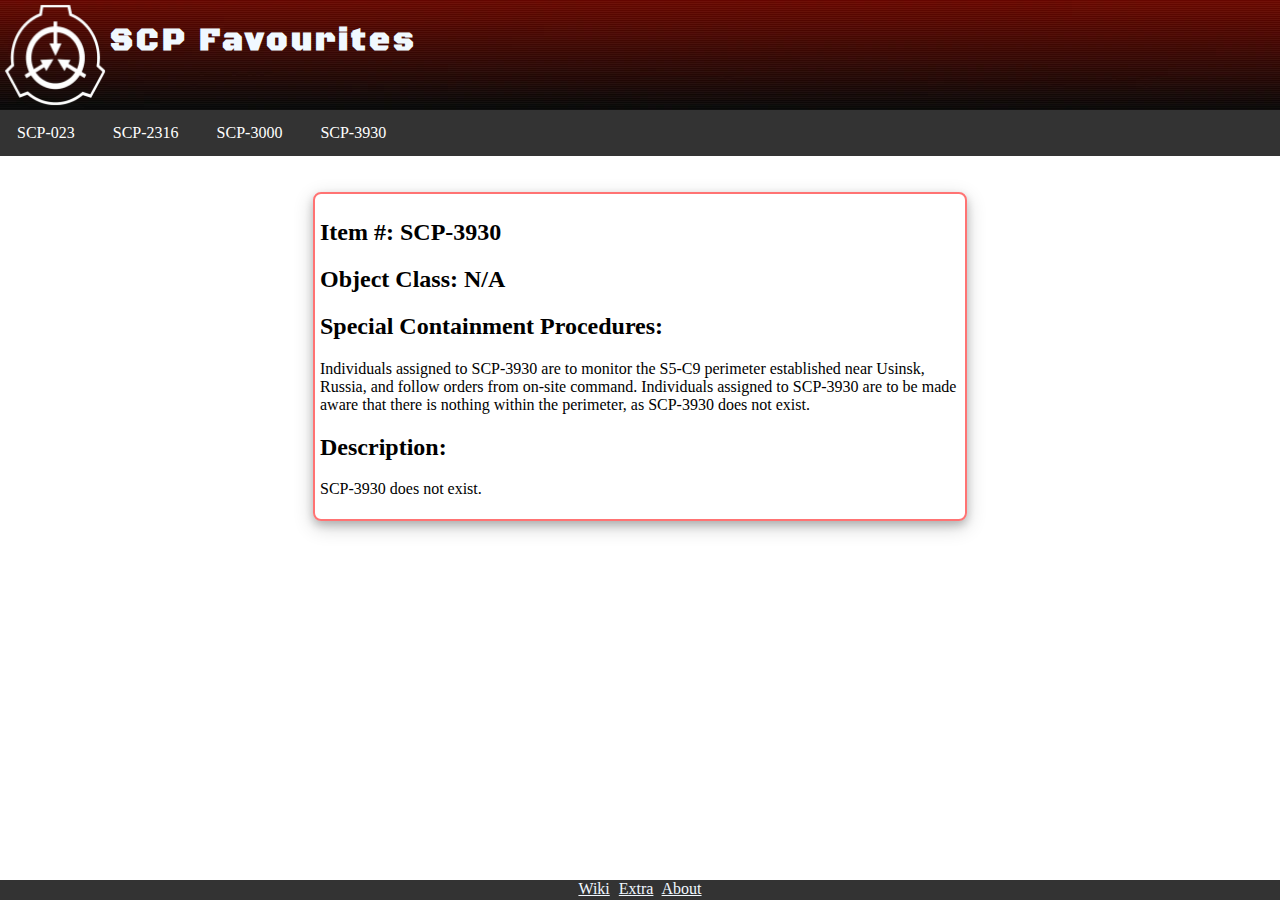
<file: 3930.html>
<!DOCTYPE html>
<html lang="en">
<head>
    <link rel="preconnect" href="https://fonts.googleapis.com">
    <link rel="preconnect" href="https://fonts.gstatic.com" crossorigin>
    <link href="https://fonts.googleapis.com/css2?family=Black+Ops+One&display=swap" rel="stylesheet">  
    <meta charset="UTF-8">
    <meta http-equiv="X-UA-Compatible" content="IE=edge">
    <meta name="viewport" content="width=device-width, initial-scale=1.0">
    <link rel="stylesheet" href="style.css">
    <title>The Pattern Screamer</title>
</head>
<body>
    <div id="nav">
        <div class="nav_container">
            
            <div class="logo_container">
                <a href="index.html"><img class="logo" src="images/SCP_logo.png"></a>
            </div>

            <div id="title_text">
                <h1 class="nav_title">SCP Favourites</h1>
            </div>

        </div>
        <div class="links_container">
            <div class="links">
                <a href="023.html" class="button">SCP-023</a>
                <a href="2316.html" class="button">SCP-2316</a>
                <a href="3000.html" class="button">SCP-3000</a>
                <a href="3930.html" class="button">SCP-3930</a>
            </div>
        </div>
    </div>
    <br><br>
    <div class="content">
        <p>
        <h2>Item #: SCP-3930</h2>

        <h2>Object Class: N/A</h2>
        
        <h2>Special Containment Procedures:</h2> Individuals assigned to SCP-3930 are to monitor the S5-C9 perimeter established near Usinsk, Russia, and follow orders from on-site command. Individuals assigned to SCP-3930 are to be made aware that there is nothing within the perimeter, as SCP-3930 does not exist.
        
        <h2>Description:</h2> SCP-3930 does not exist.
        </p>
    
    </div>
        <!-- <img src="images/scp-3930.png"> -->
    
    <br>
    <div class="footer">
        <a href="https://scp-wiki.wikidot.com/scp-3930" class="footer_text" target="_blank">Wiki</a>
        <a href="https://villains.fandom.com/wiki/Pattern_Screamers" class="footer_text" target="_blank">Extra</a>
        <a href="about.html" class="footer_text">About</a>
    </div>
</body>
</html>
</file>
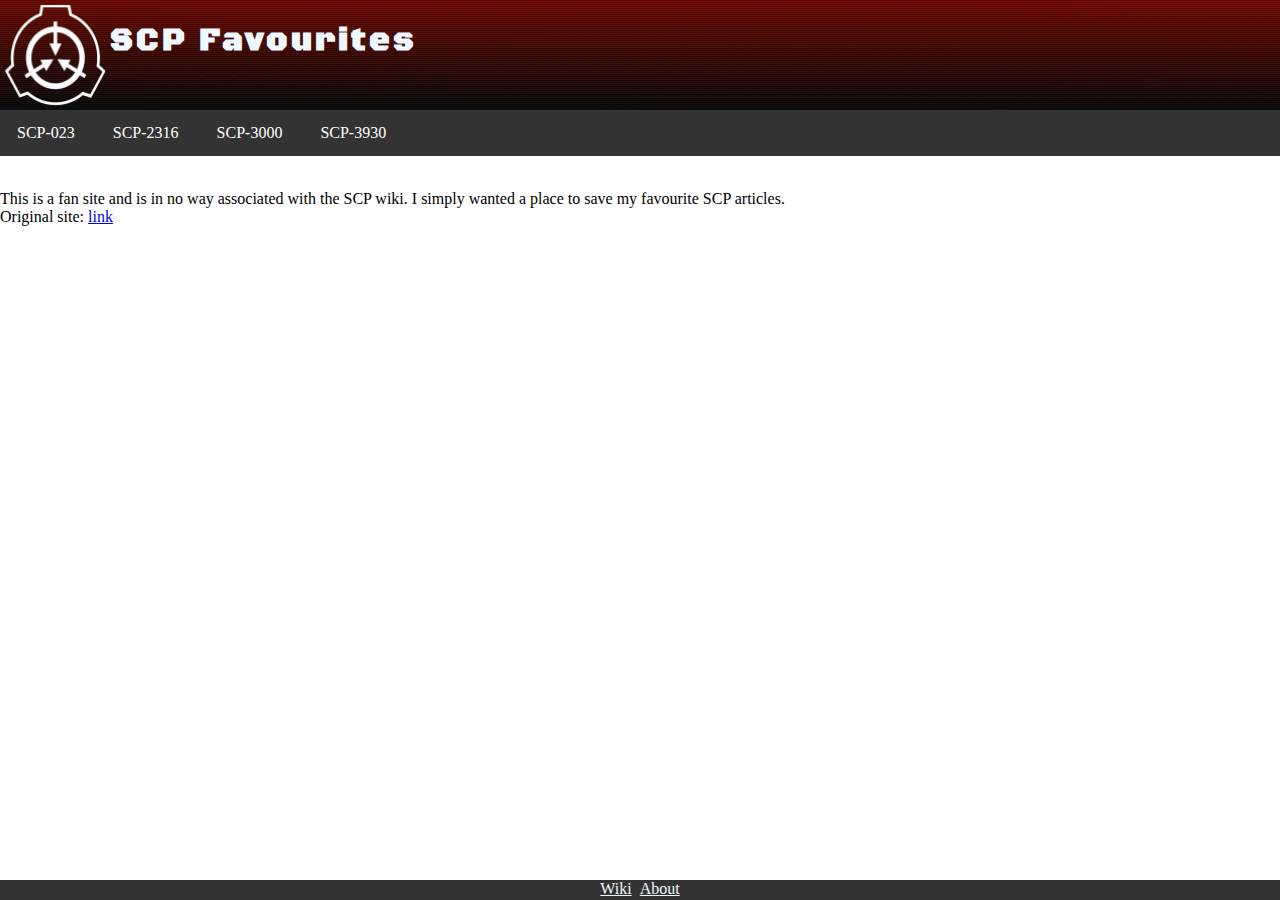
<file: about.html>
<!DOCTYPE html>
<html lang="en">
<head>
    <link rel="preconnect" href="https://fonts.googleapis.com">
    <link rel="preconnect" href="https://fonts.gstatic.com" crossorigin>
    <link href="https://fonts.googleapis.com/css2?family=Black+Ops+One&display=swap" rel="stylesheet">  
    <meta charset="UTF-8">
    <meta http-equiv="X-UA-Compatible" content="IE=edge">
    <meta name="viewport" content="width=device-width, initial-scale=1.0">
    <link rel="stylesheet" href="style.css">
    <title>About</title>
</head>
<body>

    <div id="nav">
        <div class="nav_container">
            
            <div class="logo_container">
                <a href="index.html"><img class="logo" src="images/SCP_logo.png"></a>
            </div>

            <div id="title_text">
                <h1 class="nav_title">SCP Favourites</h1>
            </div>
            
        </div>
            <div class="links_container">
                <div class="links">
                    <a href="023.html" class="button">SCP-023</a>
                    <a href="2316.html" class="button">SCP-2316</a>
                    <a href="3000.html" class="button">SCP-3000</a>
                    <a href="3930.html" class="button">SCP-3930</a>
                </div>
            </div>
        </div>
    <br>
    <div class="home_p">
        <p>
            This is a fan site and is in no way associated with the SCP wiki. I simply wanted a place to save my favourite SCP articles.
            <br>
            Original site: <a href="https://scp-wiki.wikidot.com/">link</a>
        </p>
    </div>
    <br>
    <div class="footer">
        <a href="https://scp-wiki.wikidot.com/" class="footer_text" target="_blank">Wiki</a>
        <a href="about.html" class="footer_text">About</a>
    </div>
</body>
</html>
</file>
<file: style.css>
html {
scroll-behavior: smooth;
}

body {
height: 100%;
width: 100%;
margin: 0px;
padding: 0;
position: relative;
min-height:100vh;
}

.logo {
padding: 5px;
display: block;
width: 100px;
opacity: 1;
display: block;
height: auto;
transition: .5s ease;
backface-visibility: hidden;
}

.nav_container{
background-image: url(images/banner.webp);
background-color:rgb(0, 0, 0);
background-repeat: no-repeat;
background-size: cover;
display:flex;
}

.nav_title{
color: aliceblue;
font-family: 'Black Ops One', cursive;
letter-spacing: 3px;
}

.links_container {
list-style-type: none;
margin: 0;
padding: 0;
overflow: hidden;
background-color: #333;
}

.links {
float: left;
}

.button {
transition-duration: 0.4s;
border: none;
color: white;
padding: 10px 15px;
text-align: center;
text-decoration: none;
display: inline-block;
font-size: 16px;
margin: 4px 2px;
}

.button:hover {
background-color: #01070160;
}
.anantashesha{
padding-top: 5px;
width: 95%;
height: auto;
display: block;
margin-left: auto;
margin-right: auto;

}
.polariod{
width: 80%;
background-color: rgba(0, 0, 0, 0.658);
box-shadow: 0 4px 8px 0 rgba(0, 0, 0, 0.2), 0 6px 20px 0 rgba(0, 0, 0, 0.19);
margin-bottom: 25px;
height: auto;
display: block;
margin-left: auto;
margin-right: auto;
}

.polariod_text{
text-align: center;
padding: 5px 20px;
color:azure
}

.lake {
width: 95%;
height: auto;
display: block;
margin-left: auto;
margin-right: auto;
box-shadow: 0 4px 8px 0 rgba(0, 0, 0, 0.2), 0 6px 20px 0 rgba(0, 0, 0, 0.19);
border: 2px solid rgba(201, 12, 12, 0.897);
padding: 5px;
}

.shuck {
width: 30%;
float: right;
box-shadow: 0 4px 8px 0 rgba(0, 0, 0, 0.2), 0 6px 20px 0 rgba(0, 0, 0, 0.19);
border: 2px solid rgba(201, 12, 12, 0.897);
padding: 5px;
}

.content_home {
margin: auto;
box-shadow: 0 4px 8px 0 rgba(0, 0, 0, 0.2), 0 6px 20px 0 rgba(0, 0, 0, 0.19);
border: 2px solid rgba(255, 0, 0, 0.548);
border-radius: 8px;
padding: 5px;
width:  50%;
height: 50%;
}

.content {
margin: auto;
box-shadow: 0 4px 8px 0 rgba(0, 0, 0, 0.2), 0 6px 20px 0 rgba(0, 0, 0, 0.19);
border: 2px solid rgba(255, 0, 0, 0.548);
border-radius: 8px;
padding: 5px;
width:  50%;
height: 50%;
}

.content_child {
margin: auto;
box-shadow: 0 4px 8px 0 rgba(0, 0, 0, 0.2), 0 6px 20px 0 rgba(0, 0, 0, 0.19);
border-radius: 8px;
padding: 5px;
width:  50%;
height: 50%;
}

.home_m {
color: red;
}

.footer {
text-align: center;
word-spacing: 5px;
position: fixed;
bottom: 0;
width: 100%;
height: 20px;
background-color: #333;
}

.footer_text {
    color: aliceblue;
}
</file>
